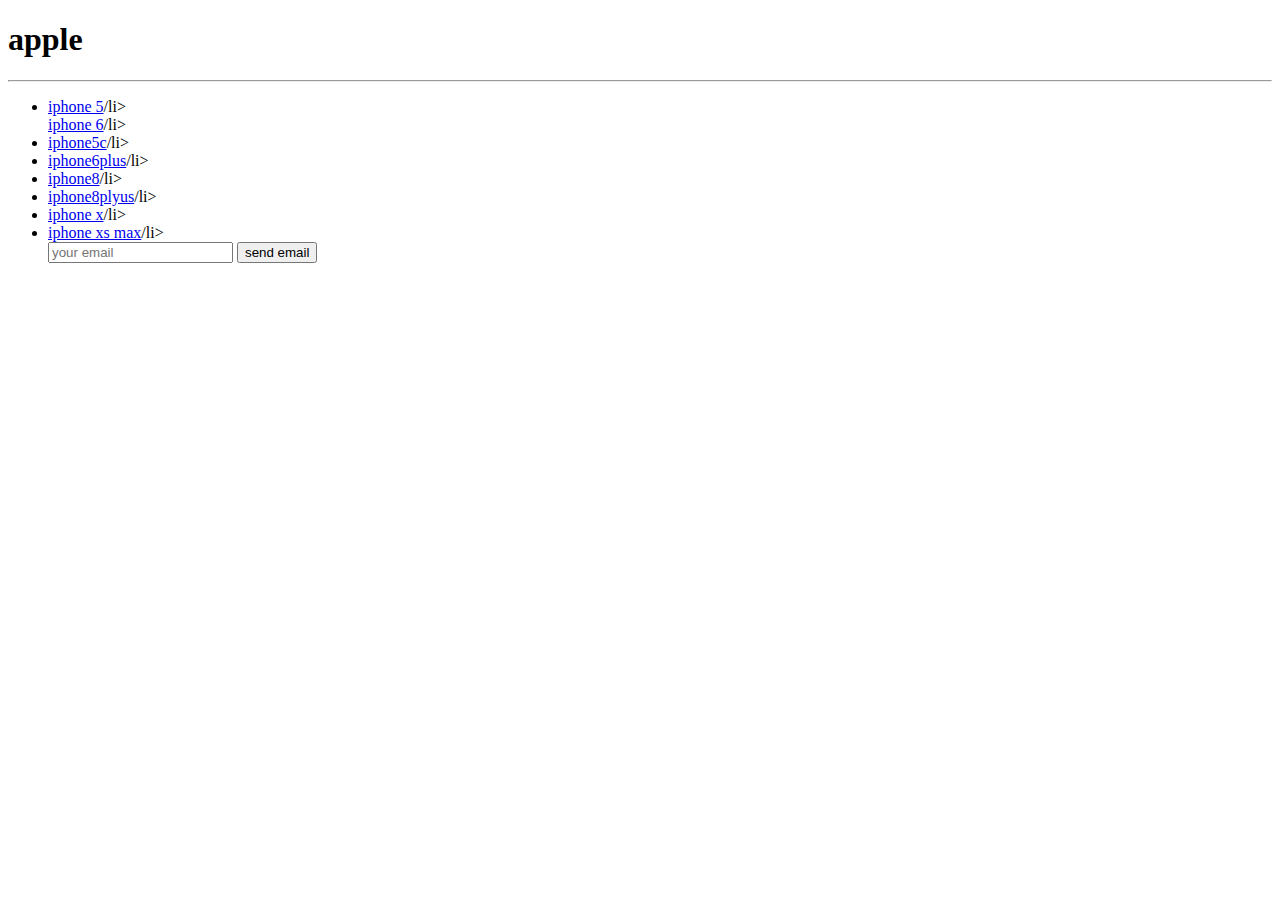
<file: index.html>
<!DOCTYPE html>
<html lang="en">
<head>
    <meta charset="UTF-8">
    <meta name="viewport" content="width=device-width, initial-scale=1.0">
    <title>Document</title>
    <link rel="stylesheet" href="">
    <header>

    </header>
    <div class="home _box">
        <div class="home _heading_container">
            <h1>apple</h1>


    </div>
</head>
<body>
    <hr>
   <footer class="footer"> 
    <div class="footer_box"></div>
    <div class="footer_box"></div>
    <div class="footer_box"></div>
    <div class="footer_box"></div>
    <ul>
        <li><a href="#">iphone 5</a>/li>
        </li><a href="#">iphone 6</a>/li>
        <li><a href="#">iphone5c</a>/li>
            <li><a href="#">iphone6plus</a>/li>
                <ul class="footer_box">
                </ul>
                <li><a href="#">iphone8</a>/li>
                    <li><a href="#">iphone8plyus</a>/li>
                        <li><a href="#">iphone x</a>/li>
                            <li><a href="#">iphone xs max</a>/li>
                                <div class="footer_box">
                                    <div class="input_container">
                                        <form action="">
                                            <input type="email"placeholder="your email">
                                            <input type ="submit"value="send email">

                                </div>
    </ul>
</body>
</html>
</file>
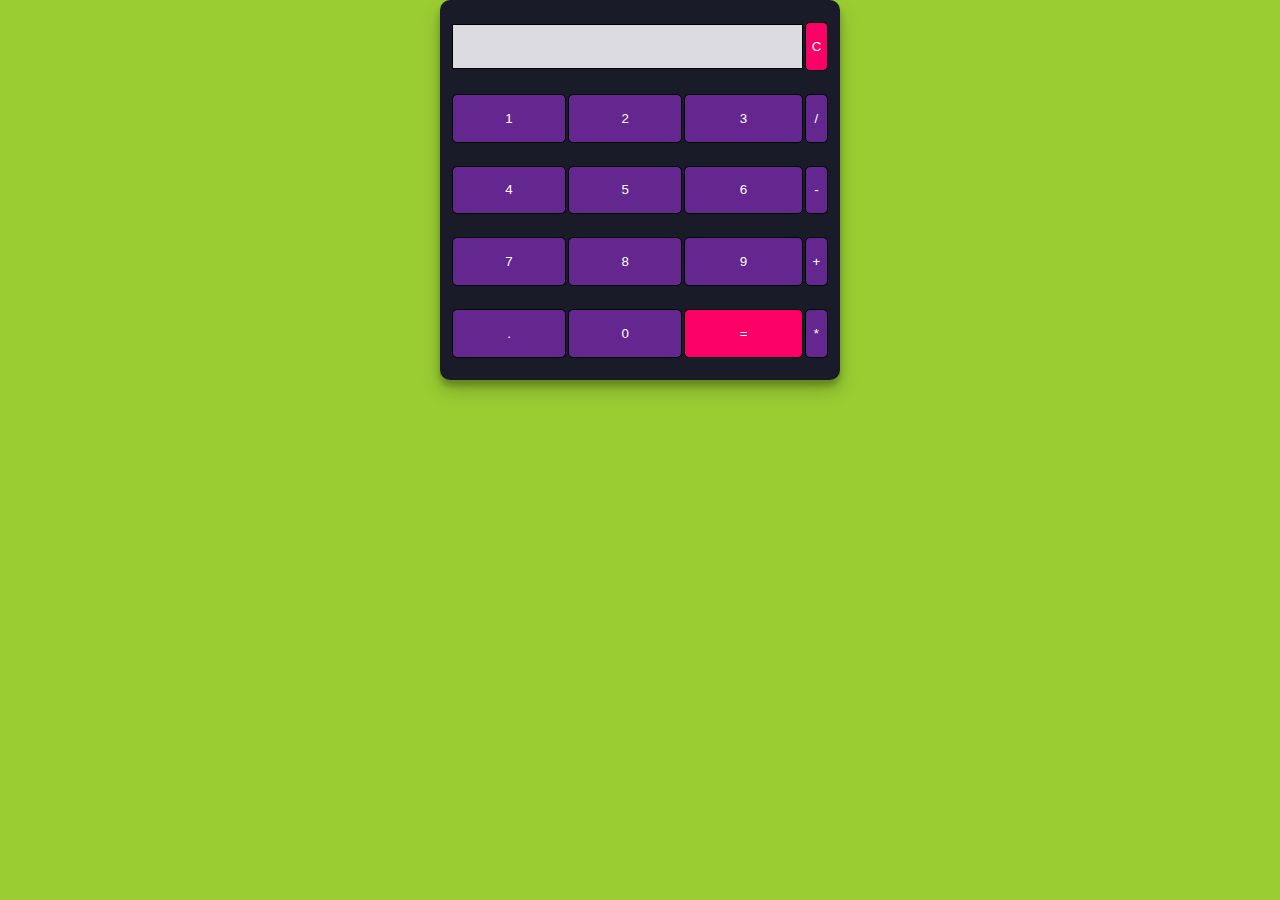
<file: claculator/index.html>
<!DOCTYPE html>
<html lang="en">
<head>
    <meta charset="UTF-8">
    <meta name="viewport" content="width=device-width, initial-scale=1.0">
    <title>Document</title>
    <link rel="stylesheet" href="style.css">
</head>
<body>
<table class="calculator">
<tr>
    <td colspan="3"><input type="text" class="dispaly-box" id="result" disabled></td>
    <td><input type="button" value="C" onclick="clearScreen()" id="btn"></td>

</tr> 
<tr>
    <td><input type="button" value="1" onclick="dispaly('1')"></td>
    <td><input type="button" value="2" onclick="dispaly('2')"></td>
    <td><input type="button" value="3" onclick="dispaly('3')"></td>
    <td><input type="button" value="/" onclick="dispaly('/')"></td>
</tr>
<tr>
    <td><input type="button" value="4" onclick="dispaly('4')"></td>
    <td><input type="button" value="5" onclick="dispaly('5')"></td>
    <td><input type="button" value="6" onclick="dispaly('6')"></td>
    <td><input type="button" value="-" onclick="dispaly('-')"></td>
</tr>
<tr>
    <td><input type="button" value="7" onclick="dispaly('7')"></td>
    <td><input type="button" value="8" onclick="dispaly('8')"></td>
    <td><input type="button" value="9" onclick="dispaly('9')"></td>
    <td><input type="button" value="+" onclick="dispaly('+')"></td>
</tr>
<tr>
    <td><input type="button" value="." onclick="dispaly('.')"></td>
    <td><input type="button" value="0" onclick="dispaly('0')"></td>
    <td><input type="button" value="=" onclick="calculate('=')" id="btn"></td>
    <td><input type="button" value="*" onclick="dispaly('*')"></td>
</tr>
</table>


    




    <script src="main.js"></script>
</body>
</html>
</file>
<file: claculator/style.css>
*{
    padding: 0;
    margin: 0;
    box-sizing: border-box;
}
.calculator{
    padding: 10px;
    border-radius: 10px;
    height: 380px;
    width: 400px;
    background-color: #191b28;
    margin: auto;
    box-shadow: 0px 10px 20px rgba(0, 0, 0, 0.19),0px 6px 6px rgba(0, 0, 0, 0.23);
}
.dispaly-box{
    background-color: #dcdbe1;
    border: 0.5px solid black;
    color: black;
    width: 100%;
    height: 65%;
}
#btn{
    background-color: #fb0066;
}
input[type=button]{
    background-color: #64278F;
    color: #fff;
    border: 0.5px solid black;
    width: 100%;
    border-radius: 5px;
    height: 70%;
    outline: none;
}
input:active[type=button]{
    background-color: #e5e5e5;
    color: #000000;
}
body{
    background-color: yellowgreen;
}
</file>
